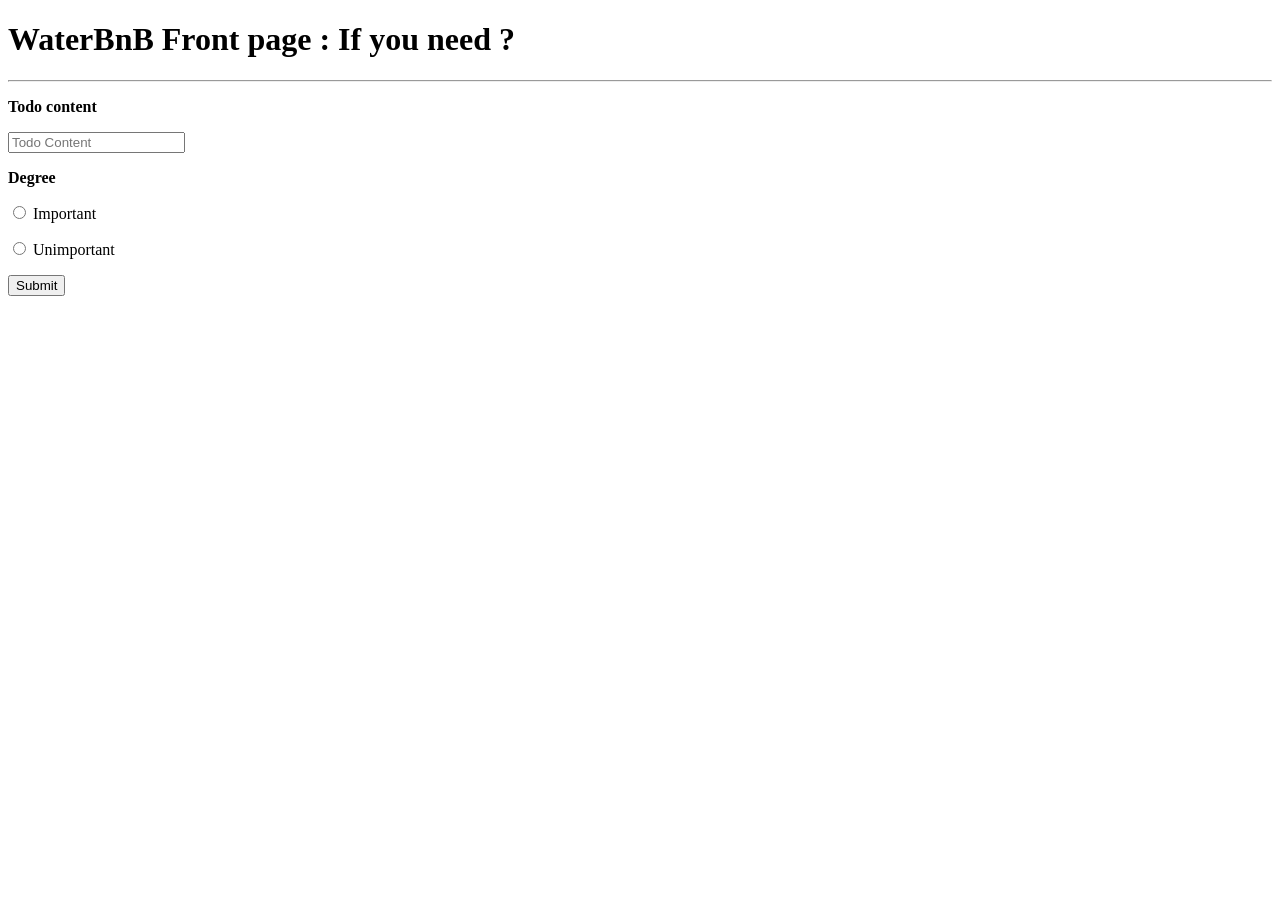
<file: templates/index.html>
<!DOCTYPE html>
<html lang="en">
  <head>
    <meta charset="UTF-8">
    <title>WaterBnB</title>
    <style>
      .todo {
          padding: 20px;
          margin: 10px;
          background-color: #eee;
      }
    </style>
  </head>
  <body>
    <h1>WaterBnB Front page :  If you need ? </h1>
    <hr>
    <div class="content">
      <form method="post">
        <p>
          <b><label for="content">Todo content</label></b>
        </p>
        <p>
          <input type="text" name="content"
                 placeholder="Todo Content"></input>
        </p>

        <p>
          <b><label for="degree">Degree</label></b>
        </p>
        <p>
          <input id="degree-0" name="degree" required type="radio" value="Important">
          <label for="degree-0">Important</label>
        </p>
        <p>
          <input id="degree-1" name="degree" required type="radio" value="Unimportant">
          <label for="degree-1">Unimportant</label>
        </p>
        <button type="submit">Submit</button>
      </form>
    </div>
  </body>
</html>
</file>
